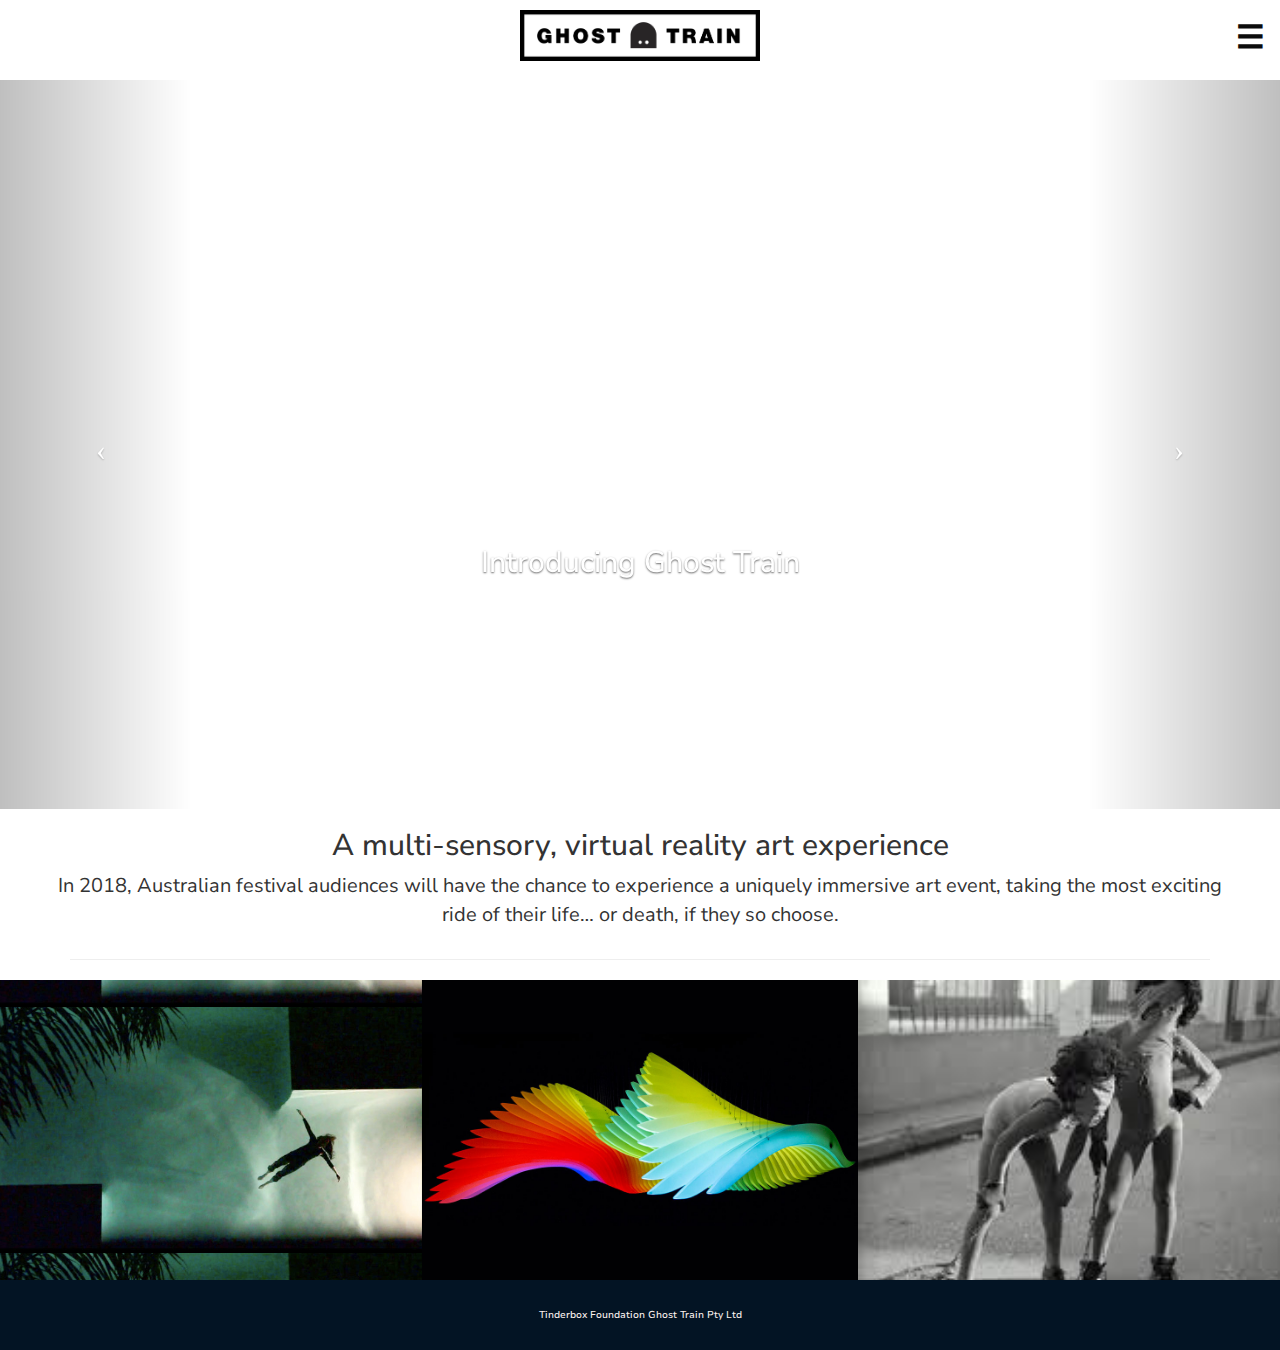
<file: index.html>
<!DOCTYPE html>

<html>
  
  <head>
        <meta charset="UTF-8">

        <title>Ghost Train</title>

        <!-- Bootstrap Core CSS -->
            <link href="css/bootstrap.min.css" rel="stylesheet">

        <!-- Custom CSS -->
            <link href="css/full-slider.css" rel="stylesheet">


        <link rel="stylesheet" href="css/home.css" media="screen" type="text/css" />

        <link href="https://fonts.googleapis.com/css?family=Nunito+Sans" rel="stylesheet">



    </head>

    <body>


        <div class="header">

            <img src="images/ghost_train.png" alt="Ghost Train logo" style="width:240px">

            <button class="hamburger">&#9776;</button>
             <button class="cross">
                <img src="images/ghost_icon.png" style="width:30px">
            </button>



        </div>

        <div class="menu">
              <ul>
                <a href="journey.html"><li>THE JOURNEY</li></a>
                <a href="team.html"><li>CREATIVE TEAM</li></a>
                <a href="contact.html"><li>CONTACT</li></a>
              </ul>
        </div> 


        <!-- Full Page Image Background Carousel Header -->
    <header id="myCarousel" class="carousel slide">
        <!-- Indicators -->
        <ol class="carousel-indicators">
            <li data-target="#myCarousel" data-slide-to="0" class="active"></li>
            <li data-target="#myCarousel" data-slide-to="1"></li>
            <li data-target="#myCarousel" data-slide-to="2"></li>
        </ol>

        <!-- Wrapper for Slides -->
        <div class="carousel-inner">
            <div class="item active">
                <!-- Set the first background image using inline CSS below. -->
                <div class="fill" style="background-image:url('https://images.unsplash.com/photo-1488278905738-514111aa236c?dpr=1&amp;auto=format&amp;fit=crop&amp;w=1500&amp;h=1000&amp;q=80&amp;cs=tinysrgb&amp;crop=&amp;bg=')"></div>
                <div class="carousel-caption">
                    <h2>Introducing Ghost Train</h2>
                </div>
            </div>
            <div class="item">
                <!-- Set the second background image using inline CSS below. -->
                <div class="fill" style="background-image:url('https://images.unsplash.com/photo-1484387436194-cf7cb70800ce?dpr=1&amp;auto=format&amp;fit=crop&amp;w=1500&amp;h=1000&amp;q=80&amp;cs=tinysrgb&amp;crop=&amp;bg=')"></div>
                <div class="carousel-caption">
                    <h2>“Unexpressed emotions will never die. They are buried alive and will come forth later in uglier ways.”</h2>
                </div>
            </div>
            <div class="item">
                <!-- Set the third background image using inline CSS below. -->
                <div class="fill" style="background-image:url('images/underwater-figure2.jpg')"></div>
                <div class="carousel-caption">
                    <h2>Can you save yourself from yourself?</h2>
                </div>
            </div>
        </div>

        <!-- Controls -->
        <a class="left carousel-control" href="#myCarousel" data-slide="prev">
            <span class="icon-prev"></span>
        </a>
        <a class="right carousel-control" href="#myCarousel" data-slide="next">
            <span class="icon-next"></span>
        </a>

    </header>

    <!-- Page Content -->
    <div class="container">

        <div class="row gt-explainer">
            <div class="col-lg-12 padding-0">
                <h1>A multi-sensory, virtual reality art experience</h1>
                <p>In 2018, Australian festival audiences will have the chance to experience a uniquely immersive art event, taking the most exciting ride of their life… or death, if they so choose.</p>
            </div>
        </div>

        <hr>

    </div>
    <!-- /.container -->

    <section id="homeTiles">

      <div class="row navTiles">

        <div class="col-xs-12 col-md-4 padding-0">
            <div class="journeyTile"></div>
        </div>

        <div class="col-xs-12 col-md-4 padding-0">
            <div class="creativeTile"></div>
        </div>    
          
        <div class="col-xs-12 col-md-4 padding-0">
            <div class="contactTile"> </div>
        </div>    
                
      </div>

 </section>


    <div class="col-xs-12 col-md-12 foot-strip">
            <h6>Tinderbox Foundation Ghost Train Pty Ltd</h6>
        </div>

    <!-- jQuery -->
    <script src="js/jquery.js"></script>

    <!-- Bootstrap Core JavaScript -->
    <script src="js/bootstrap.min.js"></script>

    <!-- Script to Activate the Carousel -->
    <script>
    $('.carousel').carousel({
        interval: 5000 //changes the speed
    })
    </script>

        <script src="https://code.jquery.com/jquery-3.2.1.min.js"></script>

        <script src="js/script.js"></script>

    </body>

</html>
</file>
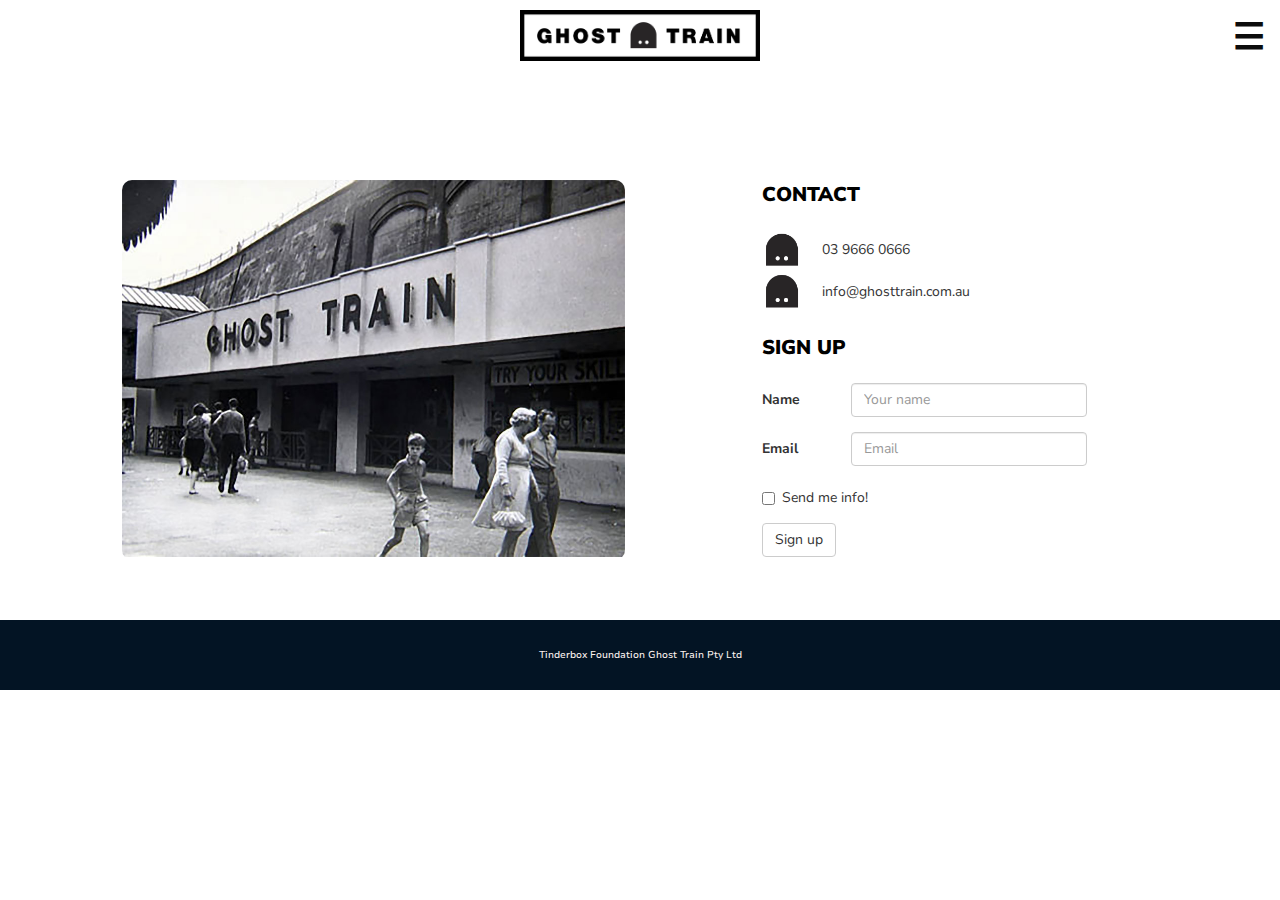
<file: contact.html>
<!DOCTYPE html>

<html>
  
  <head>
        <meta charset="UTF-8">

        <title>Contact - Ghost Train</title>

        <link rel="stylesheet" href="css/reset.css">

        <link href="https://fonts.googleapis.com/css?family=Nunito+Sans" rel="stylesheet">

        <link rel="stylesheet" href="https://maxcdn.bootstrapcdn.com/bootstrap/3.3.7/css/bootstrap.min.css">

         <link rel="stylesheet" href="css/contact.css" media="screen" type="text/css" />


    </head>

    <body>

        <div class="header">

            <img id="header-logo" src="images/ghost_train.png" alt="Ghost Train logo" style="width:240px">

            <button class="hamburger">&#9776;</button>
             <button class="cross">
                <img src="images/ghost_icon.png" style="width:30px">
            </button>

        </div>

        <div class="menu">
              <ul>
                <a href="index.html"><li>HOME</li></a>
                <a href="journey.html"><li>THE JOURNEY</li></a>
                <a href="team.html"><li>CREATIVE TEAM</li></a>
      
              </ul>
        </div> 
    
          <div class="row" id="contact-main">

            <div class="col-xs-10 col-xs-offset-1 col-md-5 col-md-offset-1">
                <div id="contactImg"></div>
            </div>

            
            <div class="col-xs-10 col-xs-offset-1 col-md-5 col-md-offset-1">

                <div id="contactDet">
                  
                  <h3>Contact </h3>

                  <ul>
                    <li><img class="blk-logo" src="images/ghost_icon.png" alt="Ghost icon" style="width:40px"><span class="details">03 9666 0666</span></li>
                    <li><img class="blk-logo" src="images/ghost_icon.png" alt="Ghost icon" style="width:40px"><span class="details">info@ghosttrain.com.au</span></li>
                  </ul> 
                  
                  <h3>Sign up </h3>
                    


                <form class="form-horizontal">
                    <div class="form-group">
                        <label for="inputName3" class="col-sm-2 padding-0 control-label">Name</label>
                        <div class="col-sm-6">
                          <input type="text" class="form-control" id="inputEmail3" placeholder="Your name">
                        </div>
                      </div>

                    <div class="form-group">
                        <label for="inputEmail3" class="col-sm-2 padding-0 control-label">Email</label>
                        <div class="col-sm-6">
                          <input type="email" class="form-control" id="inputEmail3" placeholder="Email">
                        </div>
                      </div>
                      

                      <div class="form-group">
                        <div class="col-sm-10 padding-0 ">
                          <div class="checkbox">
                            <label>
                              <input type="checkbox"> Send me info!
                            </label>
                          </div>
                        </div>
                      </div>
                      <div class="form-group">
                        <div class="col-sm-10 padding-0 ">
                          <button type="submit" class="btn btn-default">Sign up</button>
                        </div>
                    </div>
                </form>

                  
               </div>

            </div>

          </div>

           
      <div class="col-xs-12 col-md-12 foot-strip">
            <h6>Tinderbox Foundation Ghost Train Pty Ltd</h6>
      </div>

        <script src="https://code.jquery.com/jquery-3.2.1.min.js"></script>

        <script src="js/team.js"></script>

        <script src="https://maxcdn.bootstrapcdn.com/bootstrap/3.3.7/js/bootstrap.min.js"></script>


    </body>

</html>
</file>
<file: css/home.css>
body {
  font-family: 'Nunito Sans', sans-serif;
  font-size: 20px;
  text-align: center;
  background-size: 100%;
  background-repeat: no-repeat;
  background-attachment: fixed;
  background-position: top; 

}

.header {
	
	height: 80px;

}

.header img {

	padding-top: 10px;
	padding-bottom: 12px;

}

.hamburger{
  background:none;
  position:absolute;
  top:0;
  right:0;
  line-height:45px;
  padding:15px 15px 0px 15px;
  color:#0C0C0C;
  border:0;
  font-size:1.6em;
  font-weight:bold;
  cursor:pointer;
  outline:none;
  z-index:10000000000000;
}
.cross{
  background:none;
  position:absolute;
  top:0px;
  right:0;
  padding:7px 15px 0px 15px;
  color:#999;
  border:0;
  font-size:3em;
  line-height:65px;
  font-weight:bold;
  cursor:pointer;
  outline:none;
  z-index:10000000000000;
}
.menu{z-index:1000000; font-weight:bold; font-size:0.8em; width:100%; background:#ffffff;  position:absolute; text-align:center; font-size:12px;}
.menu ul {margin: 0; padding: 0; list-style-type: none; list-style-image: none;}
.menu li {display: block;   padding:15px 0 15px 0; border-bottom:#dddddd 1px solid;}
.menu li:hover{display: block;    background:#f1f1f1; padding:15px 0 15px 0; border-bottom:#dddddd 1px solid;}
.menu ul li a { text-decoration:none;  margin: 0px; color:#666;}
.menu ul li a:hover {  color: #666; text-decoration:none;}
.menu a{text-decoration:none; color:#666;}
.menu a:hover{text-decoration:none; color:#666;}

/* .main {
  background-image: url("../images/underwater-figure1.jpg");
  background-size: cover;
  background-position: 50% 50%;
  height: 450px;
}
*/

h1 {
  font-size: 3rem;
}
.gt-explainer {
  font-family: 'Nunito Sans', sans-serif;
}

.carousel-caption {
  padding-bottom: 200px;
  
}

.padding-0 {
    padding-right:0;
    padding-left:0;
}


.journeyTile {
  background-image: url("../images/hpTile1.jpg");
  min-height:300px;
  background-size: 100%;
  max-width: 100%;
  position: relative;
  transition: 1s;
  background-position: center;
}

.journeyTile:hover {
  background-size: 120%;
}

.journeyTile:after {
    content: "The Journey";
    display: block;
    position: absolute;
    top: 0;
    bottom: 0;
    left: 0;
    right: 0;
    background: rgba(0,77,157,0.3);
    padding-top: 100px;
    color: white;
    font-size: 30px;
    text-align: center;
    vertical-align: middle;
    text-transform: uppercase;
    opacity:0;
    transition:1s;
}

.journeyTile:hover:after {
  opacity:1;
}

.creativeTile {
  background-image: url("../images/hpTile2c.jpg");
  min-height:300px;
  background-size: 100%;
  max-width: 100%;
  position: relative;
  transition: 1s;
  background-position: center;
}

.creativeTile:hover {
  background-size: 120%;
}

.creativeTile:after {
    content: "The Creative Team";
    display: block;
    position: absolute;
    top: 0;
    bottom: 0;
    left: 0;
    right: 0;
    background: rgba(0,77,157,0.3);
    padding-top: 100px;
    color: white;
    font-size: 30px;
    text-align: center;
    vertical-align: middle;
    text-transform: uppercase;
    opacity:0;
    transition:1s;
}

.creativeTile:hover:after {
  opacity:1;
}



.contactTile {
  background-image: url("../images/hpTile3.jpeg");
  min-height:300px;
  background-size: 100%;
  max-width: 100%;
  position: relative;
  transition: 1s;
  background-position: center;
}

.contactTile:hover {
  background-size: 120%;
}

.contactTile:after {
    content: "Contact us";
    display: block;
    position: absolute;
    top: 0;
    bottom: 0;
    left: 0;
    right: 0;
    background: rgba(0,77,157,0.3);
    padding-top: 100px;
    color: white;
    font-size: 30px;
    text-align: center;
    vertical-align: middle;
    text-transform: uppercase;
    opacity:0;
    transition:1s;
}

.contactTile:hover:after {
  opacity:1;
}

.foot-strip h6 {
  font-size: 10px;
  text-transform: capitalize;
}

.foot-strip {
  display: block;
  height: 70px;
  text-align: center;
  margin: 0;
  padding: 20px 0;
  background-color: #031424;
  color: #FBF1EF;
  text-transform: uppercase;
}
</file>
<file: css/contact.css>
body {
  font-family: 'Nunito Sans', sans-serif;
  background-color: #;
}

.header {
  height: 80px;
}

.header img {
  padding-top: 10px;
  padding-bottom: 12px;
}

#header-logo {
    display: block;
    margin: 0 auto;
}

.hamburger{
  background:none;
  position:absolute;
  top:0;
  right:0;
  line-height:45px;
  padding:15px 15px 0px 15px;
  color:#0C0C0C;
  border:0;
  font-size:2.6em;
  font-weight:bold;
  cursor:pointer;
  outline:none;
  z-index:10000000000000;
}
.cross{
  background:none;
  position:absolute;
  top:0px;
  right:0;
  padding:7px 15px 0px 15px;
  color:#999;
  border:0;
  font-size:3em;
  line-height:65px;
  font-weight:bold;
  cursor:pointer;
  outline:none;
  z-index:10000000000000;
}
.menu{z-index:1000000; font-weight:bold; font-size:0.8em; width:100%; background:#ffffff;  position:absolute; text-align:center; font-size:12px;}
.menu ul {margin: 0; padding: 0; list-style-type: none; list-style-image: none;}
.menu li {display: block;   padding:15px 0 15px 0; border-bottom:#dddddd 1px solid;}
.menu li:hover{display: block;    background:#f1f1f1; padding:15px 0 15px 0; border-bottom:#dddddd 1px solid;}
.menu ul li a { text-decoration:none;  margin: 0px; color:#666;}
.menu ul li a:hover {  color: #666; text-decoration:none;}
.menu a{text-decoration:none; color:#666;}
.menu a:hover{text-decoration:none; color:#666;}


#contact-main {
  height: 380px;
  margin: 80px 0;

}
#contactDet  {
  height: 380px;

}

#contactDet h3 {
  text-decoration: none;
  color: black;
  text-transform: uppercase;
  font-size: 20px;
  line-height: 1.5;
  font-weight: 900;
  padding-bottom: 10px;

}

#contactDet p {
  font-size: 14px;
  padding: 10px 0 20px 0;
  column-count: 2;
  color: #30415D;
  line-height: 1.4;
}

#contactImg {
  background-image: url("../images/ghost-train-entrance.jpg");
  background-size: 100%;
  background-repeat: no-repeat;
  height: 380px;
  border-radius: 10px;
  margin-top: 20px;
}

#contactImg .blk-logo{

}

span.details {
  padding: 20px;
}

.padding-0 {
    padding-right:40px;
    padding-left:-15px;
    text-align: left;
}

.foot-strip h6 {
  font-size: 10px;
  text-transform: capitalize;
}

.foot-strip {
  display: block;
  height: 70px;
  text-align: center;
  margin: 0;
  padding: 20px 0;
  background-color: #031424;
  color: #FBF1EF;
  text-transform: uppercase;
}
</file>
<file: css/full-slider.css>
/*
 * Start Bootstrap - Full Slider (http://startbootstrap.com/)
 * Copyright 2013-2016 Start Bootstrap
 * Licensed under MIT (https://github.com/BlackrockDigital/startbootstrap/blob/gh-pages/LICENSE)
 */

html,
body {
    height: 90%;
}

.carousel,
.item,
.active {
    height: 100%;
}

.carousel-inner {
    height: 100%;
}

/* Background images are set within the HTML using inline CSS, not here */

.fill {
    width: 100%;
    height: 100%;
    background-position: center;
    -webkit-background-size: cover;
    -moz-background-size: cover;
    background-size: cover;
    -o-background-size: cover;
}
</file>
